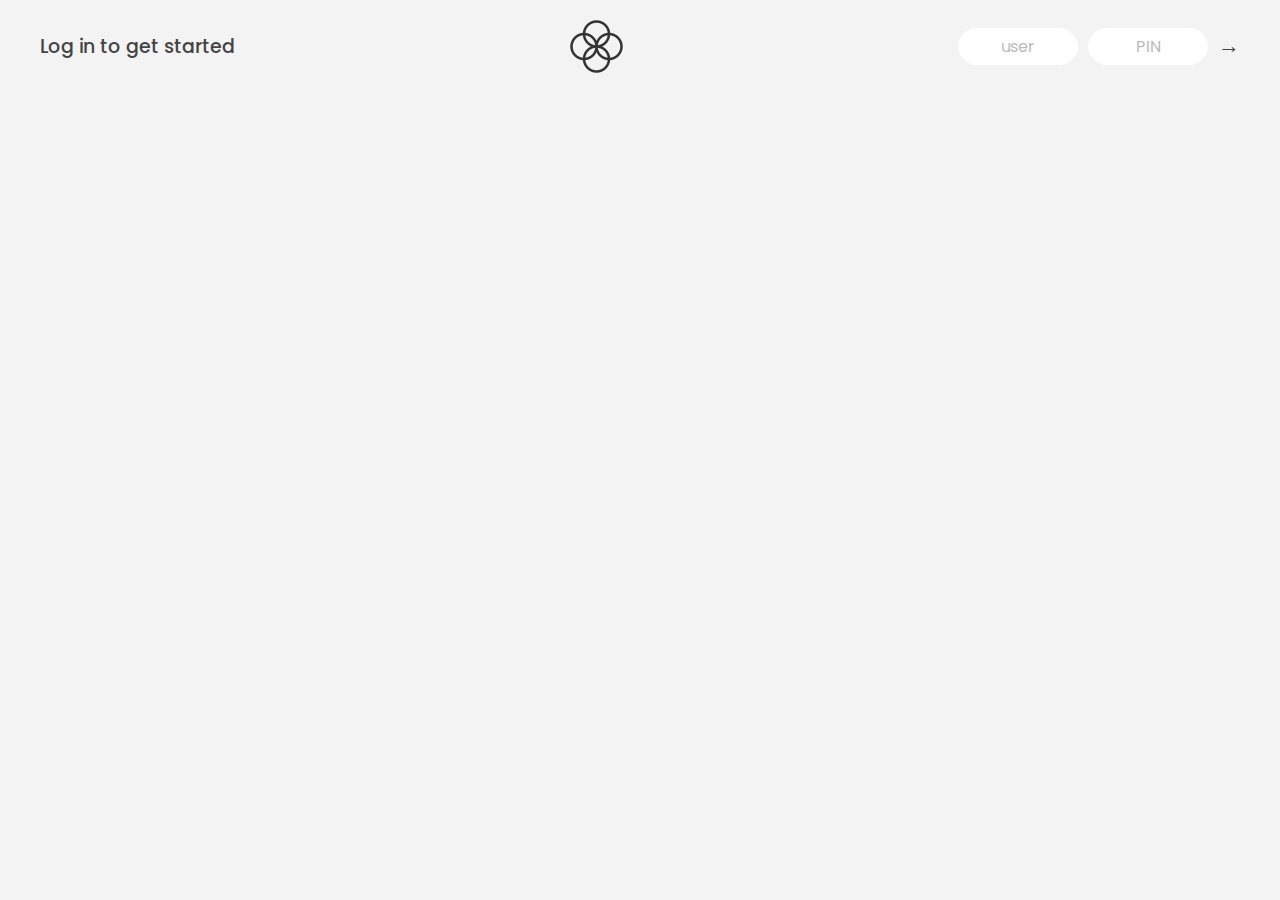
<file: 12-Numbers-Dates-Timers-Bankist/index.html>
<!DOCTYPE html>
<html lang="en">
  <head>
    <meta charset="UTF-8" />
    <meta name="viewport" content="width=device-width, initial-scale=1.0" />
    <meta http-equiv="X-UA-Compatible" content="ie=edge" />
    <link rel="shortcut icon" type="image/png" href="/icon.png" />

    <link
      href="https://fonts.googleapis.com/css?family=Poppins:400,500,600&display=swap"
      rel="stylesheet"
    />

    <link rel="stylesheet" href="style.css" />
    <title>Bankist</title>
  </head>
  <body>
    <!-- TOP NAVIGATION -->
    <nav>
      <p class="welcome">Log in to get started</p>
      <img src="logo.png" alt="Logo" class="logo" />
      <form class="login">
        <input
          type="text"
          placeholder="user"
          class="login__input login__input--user"
        />
        <!-- In practice, use type="password" -->
        <input
          type="text"
          placeholder="PIN"
          maxlength="4"
          class="login__input login__input--pin"
        />
        <button class="login__btn">&rarr;</button>
      </form>
    </nav>

    <main class="app">
      <!-- BALANCE -->
      <div class="balance">
        <div>
          <p class="balance__label">Current balance</p>
          <p class="balance__date">
            As of <span class="date">05/03/2037</span>
          </p>
        </div>
        <button class="showEvenOrOdd">EVEN/ODD</button>
        <p class="balance__value">0000€</p>
      </div>

      <!-- MOVEMENTS -->
      <div class="movements">
        <div class="movements__row">
          <div class="movements__type movements__type--deposit">2 deposit</div>
          <div class="movements__date">3 days ago</div>
          <div class="movements__value">4 000€</div>
        </div>
        <div class="movements__row">
          <div class="movements__type movements__type--withdrawal">
            1 withdrawal
          </div>
          <div class="movements__date">24/01/2037</div>
          <div class="movements__value">-378€</div>
        </div>
      </div>

      <!-- SUMMARY -->
      <div class="summary">
        <p class="summary__label">In</p>
        <p class="summary__value summary__value--in">0000€</p>
        <p class="summary__label">Out</p>
        <p class="summary__value summary__value--out">0000€</p>
        <p class="summary__label">Interest</p>
        <p class="summary__value summary__value--interest">0000€</p>
        <button class="btn--sort">&downarrow; SORT</button>
      </div>

      <!-- OPERATION: TRANSFERS -->
      <div class="operation operation--transfer">
        <h2>Transfer money</h2>
        <form class="form form--transfer">
          <input type="text" class="form__input form__input--to" />
          <input type="number" class="form__input form__input--amount" />
          <button class="form__btn form__btn--transfer">&rarr;</button>
          <label class="form__label">Transfer to</label>
          <label class="form__label">Amount</label>
        </form>
      </div>

      <!-- OPERATION: LOAN -->
      <div class="operation operation--loan">
        <h2>Request loan</h2>
        <form class="form form--loan">
          <input type="number" class="form__input form__input--loan-amount" />
          <button class="form__btn form__btn--loan">&rarr;</button>
          <label class="form__label form__label--loan">Amount</label>
        </form>
      </div>

      <!-- OPERATION: CLOSE -->
      <div class="operation operation--close">
        <h2>Close account</h2>
        <form class="form form--close">
          <input type="text" class="form__input form__input--user" />
          <input
            type="password"
            maxlength="6"
            class="form__input form__input--pin"
          />
          <button class="form__btn form__btn--close">&rarr;</button>
          <label class="form__label">Confirm user</label>
          <label class="form__label">Confirm PIN</label>
        </form>
      </div>

      <!-- LOGOUT TIMER -->
      <p class="logout-timer">
        You will be logged out in <span class="timer">05:00</span>
      </p>
    </main>

    <!-- <footer>
      &copy; by Jonas Schmedtmann. Don't claim as your own :)
    </footer> -->

    <script src="script.js"></script>
  </body>
</html>
</file>
<file: 12-Numbers-Dates-Timers-Bankist/style.css>
/*
 * Use this CSS to learn some intersting techniques,
 * in case you're wondering how I built the UI.
 * Have fun! 😁
 */

* {
  margin: 0;
  padding: 0;
  box-sizing: inherit;
}

html {
  font-size: 62.5%;
  box-sizing: border-box;
}

body {
  font-family: 'Poppins', sans-serif;
  color: #444;
  background-color: #f3f3f3;
  height: 100vh;
  padding: 2rem;
}

nav {
  display: flex;
  justify-content: space-between;
  align-items: center;
  padding: 0 2rem;
}

.welcome {
  font-size: 1.9rem;
  font-weight: 500;
}

.logo {
  height: 5.25rem;
}

.login {
  display: flex;
}

.login__input {
  border: none;
  padding: 0.5rem 2rem;
  font-size: 1.6rem;
  font-family: inherit;
  text-align: center;
  width: 12rem;
  border-radius: 10rem;
  margin-right: 1rem;
  color: inherit;
  border: 1px solid #fff;
  transition: all 0.3s;
}

.login__input:focus {
  outline: none;
  border: 1px solid #ccc;
}

.login__input::placeholder {
  color: #bbb;
}

.login__btn {
  border: none;
  background: none;
  font-size: 2.2rem;
  color: inherit;
  cursor: pointer;
  transition: all 0.3s;
}
.showEvenOrOdd {
  border: none;
  background: none;
  font-size: 2.2rem;
  color: inherit;
  cursor: pointer;
  transition: all 0.3s;
}

.login__btn:hover,
.login__btn:focus,
.btn--sort:hover,
.btn--sort:focus {
  outline: none;
  color: #777;
}

/* MAIN */
.app {
  position: relative;
  max-width: 100rem;
  margin: 4rem auto;
  display: grid;
  grid-template-columns: 4fr 3fr;
  grid-template-rows: auto repeat(3, 15rem) auto;
  gap: 2rem;

  /* NOTE This creates the fade in/out anumation */
  opacity: 0;
  transition: all 1s;
}

.balance {
  grid-column: 1 / span 2;
  display: flex;
  align-items: flex-end;
  justify-content: space-between;
  margin-bottom: 2rem;
}

.balance__label {
  font-size: 2.2rem;
  font-weight: 500;
  margin-bottom: -0.2rem;
}

.balance__date {
  font-size: 1.4rem;
  color: #888;
}

.balance__value {
  font-size: 4.5rem;
  font-weight: 400;
}

/* MOVEMENTS */
.movements {
  grid-row: 2 / span 3;
  background-color: #fff;
  border-radius: 1rem;
  overflow: scroll;
}

.movements__row {
  padding: 2.25rem 4rem;
  display: flex;
  align-items: center;
  border-bottom: 1px solid #eee;
}

.movements__type {
  font-size: 1.1rem;
  text-transform: uppercase;
  font-weight: 500;
  color: #fff;
  padding: 0.1rem 1rem;
  border-radius: 10rem;
  margin-right: 2rem;
}

.movements__date {
  font-size: 1.1rem;
  text-transform: uppercase;
  font-weight: 500;
  color: #666;
}
.movements__daysPassed {
  font-size: 1.1rem;
  text-transform: uppercase;
  font-weight: 500;
  color: #666;
  padding-left: 0.4rem;
}
.movements__type--deposit {
  background-image: linear-gradient(to top left, #39b385, #9be15d);
}

.movements__type--withdrawal {
  background-image: linear-gradient(to top left, #e52a5a, #ff585f);
}

.movements__value {
  font-size: 1.7rem;
  margin-left: auto;
}

/* SUMMARY */
.summary {
  grid-row: 5 / 6;
  display: flex;
  align-items: baseline;
  padding: 0 0.3rem;
  margin-top: 1rem;
}

.summary__label {
  font-size: 1.2rem;
  font-weight: 500;
  text-transform: uppercase;
  margin-right: 0.8rem;
}

.summary__value {
  font-size: 2.2rem;
  margin-right: 2.5rem;
}

.summary__value--in,
.summary__value--interest {
  color: #66c873;
}

.summary__value--out {
  color: #f5465d;
}

.btn--sort {
  margin-left: auto;
  border: none;
  background: none;
  font-size: 1.3rem;
  font-weight: 500;
  cursor: pointer;
}

/* OPERATIONS */
.operation {
  border-radius: 1rem;
  padding: 3rem 4rem;
  color: #333;
}

.operation--transfer {
  background-image: linear-gradient(to top left, #ffb003, #ffcb03);
}

.operation--loan {
  background-image: linear-gradient(to top left, #39b385, #9be15d);
}

.operation--close {
  background-image: linear-gradient(to top left, #e52a5a, #ff585f);
}

h2 {
  margin-bottom: 1.5rem;
  font-size: 1.7rem;
  font-weight: 600;
  color: #333;
}

.form {
  display: grid;
  grid-template-columns: 2.5fr 2.5fr 1fr;
  grid-template-rows: auto auto;
  gap: 0.4rem 1rem;
}

/* Exceptions for interst */
.form.form--loan {
  grid-template-columns: 2.5fr 1fr 2.5fr;
}
.form__label--loan {
  grid-row: 2;
}
/* End exceptions */

.form__input {
  width: 100%;
  border: none;
  background-color: rgba(255, 255, 255, 0.4);
  font-family: inherit;
  font-size: 1.5rem;
  text-align: center;
  color: #333;
  padding: 0.3rem 1rem;
  border-radius: 0.7rem;
  transition: all 0.3s;
}

.form__input:focus {
  outline: none;
  background-color: rgba(255, 255, 255, 0.6);
}

.form__label {
  font-size: 1.3rem;
  text-align: center;
}

.form__btn {
  border: none;
  border-radius: 0.7rem;
  font-size: 1.8rem;
  background-color: #fff;
  cursor: pointer;
  transition: all 0.3s;
}

.form__btn:focus {
  outline: none;
  background-color: rgba(255, 255, 255, 0.8);
}

.logout-timer {
  padding: 0 0.3rem;
  margin-top: 1.9rem;
  text-align: right;
  font-size: 1.25rem;
}

.timer {
  font-weight: 600;
}
.showEvenOrOdd {
  opacity: 0;
}
</file>
